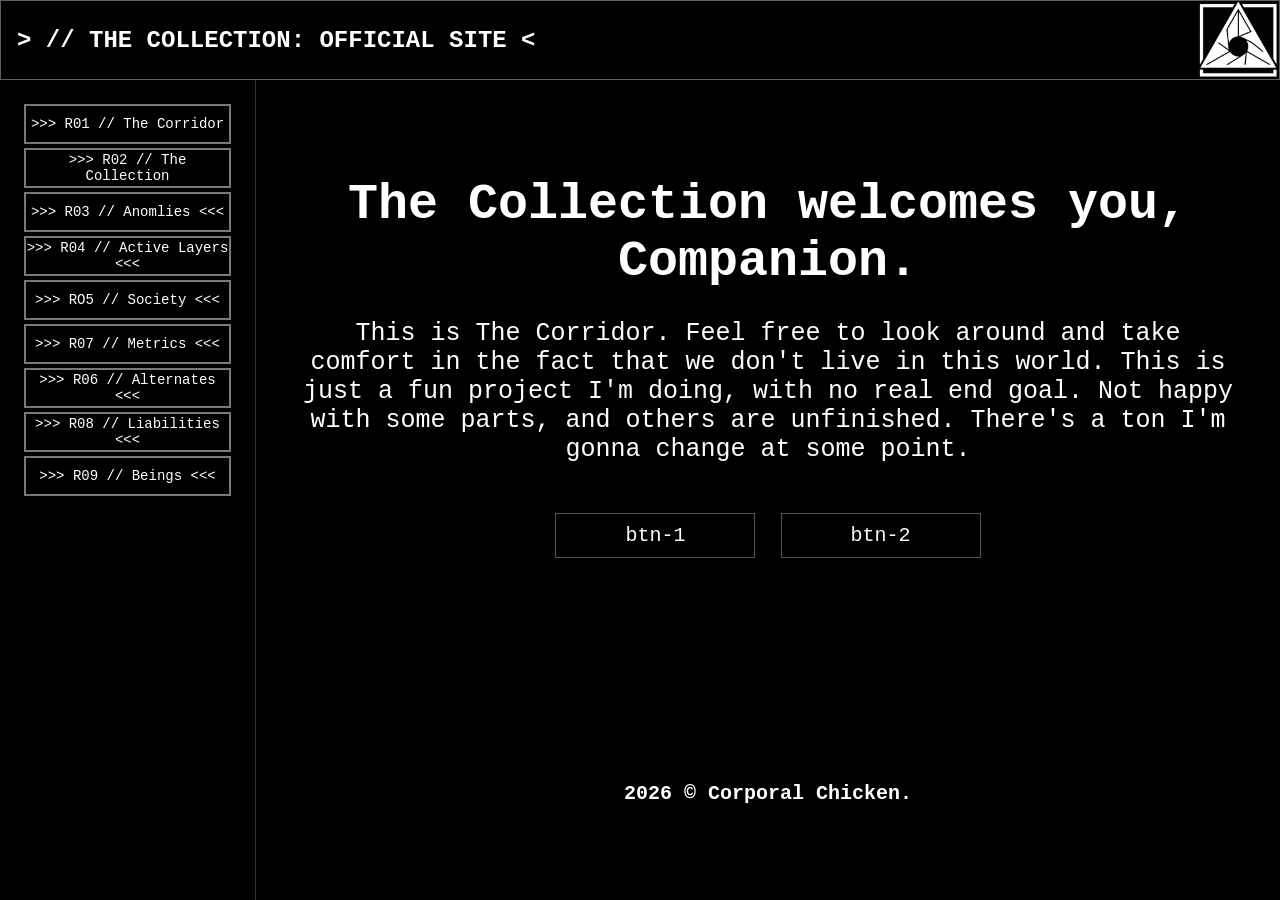
<file: index.html>
<!DOCTYPE html>
<html lang="en">
<head>
    <meta charset="UTF-8">
    <meta name="viewport" content="width=device-width, initial-scale=1.0">
    <link rel="stylesheet" href="styles-index.css">
    <link rel="icon" type="image/jpg" href="images/the-corridor-logo-website.jpg">
    <title>The Collection</title>
</head>
<body>
    <div id="topbar">
        <h2>> // THE COLLECTION: OFFICIAL SITE <</h2>
        <img src="images/inverted-collection-logo.jpg" height="50">
    </div>

    <div id="app-body">
        <div id="sidebar">
            <div id="contents">
                <a href="page/?folder=R01"><button class="contents-btn">>>> R01 // The Corridor</button></a>
                <a href="page/?folder=R02"><button class="contents-btn">>>> R02 // The Collection</button></a>
                <a href="page/?folder=R03"><button class="contents-btn">>>> R03 // Anomlies <<<</button></a>
                <a href="page/?folder=R04"><button class="contents-btn">>>> R04 // Active Layers <<<</button></a>
                <a href="page/?folder=R05"><button class="contents-btn">>>> RO5 // Society <<<</button></a>
                <a href="page/?folder=R06"><button class="contents-btn">>>> R07 // Metrics <<<</button></a>
                <a href="page/?folder=R07"><button class="contents-btn">>>> R06 // Alternates <<<</button></a>
                <a href="page/?folder=R08"><button class="contents-btn">>>> R08 // Liabilities <<<</button></a>
                <a href="page/?folder=R09"><button class="contents-btn">>>> R09 // Beings <<<</button></a>
            </div>     
        </div>

        <div id="main-content">
            <div class="centered-box">
                <h1>The Collection welcomes you, Companion.</h1><br>
                <p>
This is The Corridor. Feel free to look around and take comfort in the fact that we don't live in this world. This is just a fun project I'm doing, with no real end goal.
Not happy with some parts, and others are unfinished. There's a ton I'm gonna change at some point.
                </p><br>
                <div class="content-action-buttons">
                    <button class="action-btn">btn-1</button>
                    <button class="action-btn">btn-2</button>
                </div>

                <p id="contact-me">2026 © Corporal Chicken.</p>
            </div>
        </div>
    </div>
    </body>
</html>
</file>
<file: styles-index.css>
* {
    background-color: black;
    box-sizing: border-box; 
    margin: 0;
    padding: 0;
    font-family: 'Fira Code', 'IBM Plex Mono', 'Courier New', monospace;
}

#topbar {
    border: 1px solid rgba(255, 255, 255, 0.377);
    display: flex;
    flex-direction: row;
    align-items: center; 
    height: 80px;
    width: 100%;       
}

#topbar h2 {
    color: white;
    margin-left: 1rem;
}

#topbar img {
    height: 100%;
    margin-left: auto;   
}

#sidebar {
    position: fixed;
    top: 80px;          
    left: 0;
    bottom: 0;          
    width: 20vw;
    min-width: 220px;  
    max-width: 340px;   
    border-right: 1px solid rgba(255, 255, 255, 0.2);
    padding: 1.5rem;
}

#contents {
    display: flex;
    flex-direction: column; 
    gap: 4px;
}

.contents-btn{
    background: transparent;
    color: white;
    height: 40px;
    width: 100%;        
    font-size: 14px;
    cursor: pointer;
    border-style: solid;
    border-width: 2px;
    border-color: rgb(121, 120, 120);
    transition: border-color 0.2s ease, transform 0.2s ease, background-color 0.2s ease;
}

.contents-btn:hover {
    border-color: rgb(0, 255, 89);
    background-color: rgba(0, 255, 89, 0.178);
    transform: translateX(26px);               
}

#main-content {
    position: fixed;
    top: 80px;
    bottom: 0;
    right: 0;
    left: clamp(220px, 20vw, 340px); 
    display: flex;
    flex-direction: column;
    justify-content: center;
    align-items: center;
    text-align: center;
    padding: 40px; 
    font-size: 25px;
    color: #ffffff; 
    font-family: sans-serif; 
}

.content-action-buttons {
    margin-top: 20px;
}

.action-btn {
    background-color: transparent;
    color: white;
    border: 1px solid #555;
    padding: 10px 20px;
    font-size: 20px;
    margin: 0 5px;
    width: 200px;
    cursor: pointer;
    transition: background 0.2s;
}

.action-btn:hover {
    background-color: #222;
    border-color: #fff;
}

#contact-me{
    padding-top: 14rem;
    font-size: 20px;
    font-weight: bold;
}
</file>
